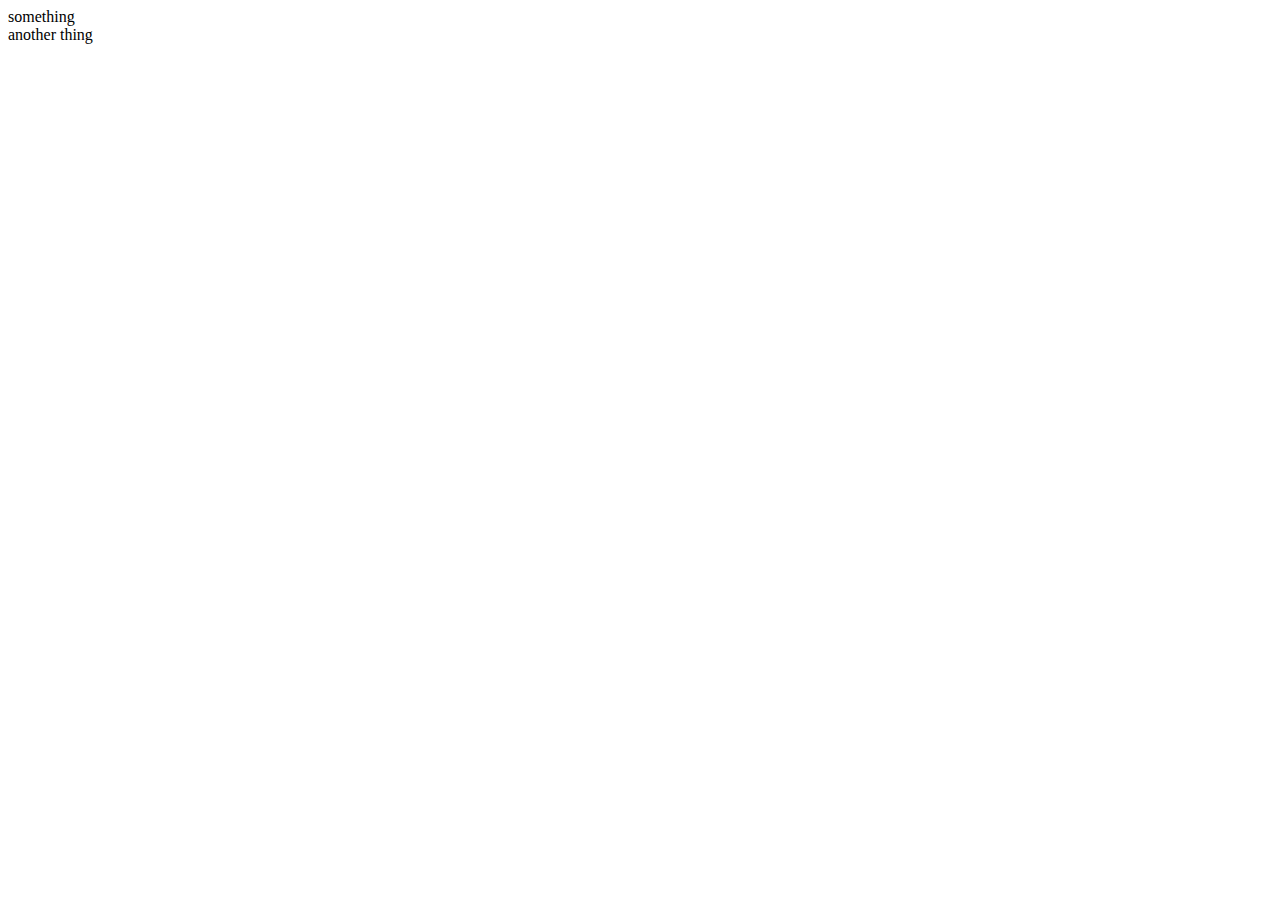
<file: .vscode/new.html>
<!DOCTYPE html>
<html lang="en">
<head>
    <meta charset="UTF-8">
    <meta http-equiv="X-UA-Compatible" content="IE=edge">
    <meta name="viewport" content="width=device-width, initial-scale=1.0">
    <link href="https://cdn.jsdelivr.net/npm/bootstrap@5.1.3/dist/css/bootstrap.min.css" rel="stylesheet" integrity="sha384-1BmE4kWBq78iYhFldvKuhfTAU6auU8tT94WrHftjDbrCEXSU1oBoqyl2QvZ6jIW3" crossorigin="anonymous">
    <title>Document</title>

</head>
<body>
    
    <div class="containier">
        <div class="row">
            <div class="col">something</div>
            <div class="col">another thing</div>
        </div>
    </div>
</body>
</html>
</file>
